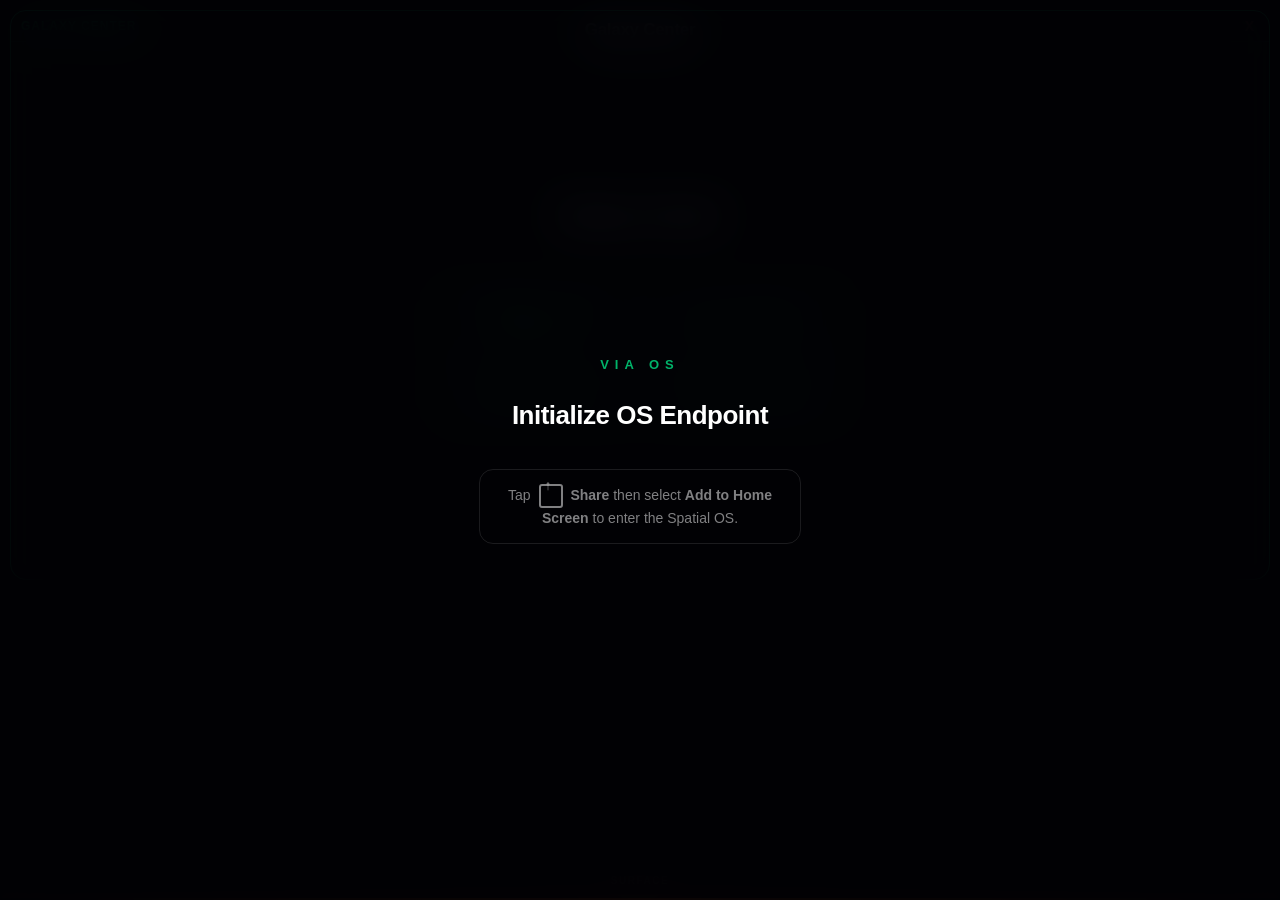
<file: index.html>
<!DOCTYPE html>
<html lang="en">

<head>
  <meta charset="UTF-8">
  <meta name="viewport"
    content="width=device-width, initial-scale=1.0, maximum-scale=1.0, user-scalable=no, viewport-fit=cover">
  <title>VIA Spatial OS</title>

  <!-- PWA MANIFEST -->
  <link rel="manifest" href="manifest.json">

  <!-- iOS PWA -->
  <meta name="apple-mobile-web-app-capable" content="yes">
  <meta name="apple-mobile-web-app-status-bar-style" content="black-translucent">
  <meta name="theme-color" content="#ff671f">
  <link rel="apple-touch-icon" href="./icon-512.png">

  <link rel="stylesheet" href="css/os-core.css">

  <style>
    /* ── Install Trap — inline to guarantee immediate render ── */
    #install-trap {
      position: fixed;
      top: 0;
      left: 0;
      width: 100vw;
      height: 100vh;
      background: rgba(2, 2, 5, 0.92);
      backdrop-filter: blur(20px);
      -webkit-backdrop-filter: blur(20px);
      z-index: 99999;
      display: flex;
      flex-direction: column;
      align-items: center;
      justify-content: center;
      color: #fff;
      font-family: -apple-system, BlinkMacSystemFont, "Segoe UI", Roboto, Helvetica, Arial, sans-serif;
      text-align: center;
      padding: 40px;
      box-sizing: border-box;
    }

    #install-trap .trap-logo {
      font-size: 13px;
      font-weight: 700;
      letter-spacing: 6px;
      color: rgba(0, 255, 150, 0.7);
      margin-bottom: 28px;
      text-transform: uppercase;
    }

    #install-trap h1 {
      font-size: 26px;
      font-weight: 700;
      margin: 0 0 14px;
      letter-spacing: -0.5px;
    }

    #install-trap p {
      font-size: 15px;
      color: #a0a8b8;
      line-height: 1.6;
      max-width: 300px;
      margin: 0;
    }

    #install-trap .ios-hint {
      margin-top: 24px;
      padding: 14px 20px;
      border: 1px solid rgba(255, 255, 255, 0.1);
      border-radius: 14px;
      font-size: 14px;
      color: rgba(255, 255, 255, 0.5);
      max-width: 280px;
      line-height: 1.5;
    }

    .icon-share {
      display: inline-block;
      width: 20px;
      height: 20px;
      border: 2px solid currentColor;
      border-radius: 3px;
      position: relative;
      margin: 0 4px;
      vertical-align: middle;
    }

    .icon-share::after {
      content: '↑';
      position: absolute;
      top: -11px;
      left: 4px;
      font-size: 14px;
      font-weight: bold;
    }
  </style>
</head>

<div id="os-diagnostics" class="debug-hud" style="display: none;"></div>

  <!-- ══════════════════════════════════════════════════════
       INSTALL TRAP — blocks non-installed browser sessions
       ══════════════════════════════════════════════════════ -->
  <div id="install-trap">
    <div class="trap-logo">VIA OS</div>
    <h1>Initialize OS Endpoint</h1>

    <!-- PHASE 1: Android Native Install CTA (shown by install-manager.js) -->
    <button id="btn-install-os" class="btn-glitch">INITIALIZE VIA OS</button>

    <!-- iOS fallback instructions -->
    <div class="ios-hint">
      Tap <span class="icon-share"></span> <strong>Share</strong> then select
      <strong>Add to Home Screen</strong> to enter the Spatial OS.
    </div>
  </div>

  <script>
    // Register Service Worker
    if ('serviceWorker' in navigator) {
      navigator.serviceWorker.register('./sw.js').then(() => {
        console.log('[VIA OS] Service Worker Registered');
      });
    }

    // Verify Standalone Execution — remove trap if already installed
    (function checkStandalone() {
      const isStandalone =
        window.matchMedia('(display-mode: standalone)').matches ||
        window.navigator.standalone ||
        document.referrer.includes('android-app://');

      const trap = document.getElementById('install-trap');
      if (isStandalone && trap) {
        trap.remove();
      }

      window.matchMedia('(display-mode: standalone)').addListener(() => {
        if (window.matchMedia('(display-mode: standalone)').matches) {
          const t = document.getElementById('install-trap');
          if (t) t.remove();
        }
      });
    })();
  </script>

  <!-- ══════════════════════════════════════════════════════
       HUD — Room Name Panel (top center)
       ══════════════════════════════════════════════════════ -->
  <div id="hud-room-name-panel">
    <div id="hud-room-name">Main Room</div>
    <div id="hud-room-desc">The main nexus of all operations.</div>
  </div>

  <!-- ══════════════════════════════════════════════════════
       HUD — Conclude Session (top right)
       ══════════════════════════════════════════════════════ -->
  <button id="btn-conclude-session" class="btn-glitch" title="Compile mission into PDF souvenir">Conclude
    Mission</button>

  <!-- ══════════════════════════════════════════════════════
       SPATIAL MATRIX — 3D Canvas
       Rooms are prodecurally generated via ProceduralRoomEngine
       ══════════════════════════════════════════════════════ -->
  <div id="window-manager" class="window-stack">
    <!-- Split-screen glass panels injected dynamically -->
  </div>

  <!-- ══════════════════════════════════════════════════════
       HUD — Holographic Minimap + Depth Label
       ══════════════════════════════════════════════════════ -->
  <div id="os-minimap" class="hud-glass"></div>
  <div id="hud-depth-label">Surface</div>

  <!-- ══════════════════════════════════════════════════════
       Access Nodes injected via ProceduralRoomEngine
       ══════════════════════════════════════════════════════ -->

  <!-- ══════════════════════════════════════════════════════
       PDF Render Zone — hidden until session compilation
       ══════════════════════════════════════════════════════ -->
  <div id="pdf-render-zone"></div>

  <!-- ══════════════════════════════════════════════════════
       GLYPH LAUNCHER NATIVE HOOKS
       ══════════════════════════════════════════════════════ -->
  <input type="file" id="native-file-picker" multiple style="display:none;" />

  <!-- ══════════════════════════════════════════════════════
       SCRIPTS
       ══════════════════════════════════════════════════════ -->
  <script src="scripts/ecosystem-data.js"></script>
  <script src="scripts/window-manager.js"></script>
  <script src="scripts/install-manager.js"></script>
  <script src="scripts/pattern-tracer.js"></script>
  <script src="scripts/registry-core.js"></script>
  <script src="scripts/spatial-engine.js"></script>
  <script src="scripts/session-compiler.js"></script>

</body>

</html>
</file>
<file: css/os-core.css>
/* css/os-core.css — VIA Spatial OS v2 */

/* ════════════════════════════════════════════════════════════
   BASE
   ════════════════════════════════════════════════════════════ */
body {
  margin: 0;
  overflow: hidden;
  background: #000000;
  color: white;
  font-family: -apple-system, BlinkMacSystemFont, "Segoe UI", Roboto, sans-serif;
  user-select: none;
  -webkit-user-select: none;
  -webkit-touch-callout: none;
  touch-action: none;
  --brand-saffron: #ff671f;
  --matrix-green: #00ff96;
}

/* ════════════════════════════════════════════════════════════
   WINDOW MANAGER (Split-Screen)
   ════════════════════════════════════════════════════════════ */
.window-stack {
  display: flex;
  flex-direction: column;
  justify-content: flex-end;
  gap: 10px;
  height: 100vh;
  padding: 10px;
  padding-bottom: 320px; /* CLEARANCE FOR THUMB GRID */
  z-index: 100;
  position: absolute;
  top: 0;
  width: 100%;
  box-sizing: border-box;
}

.glass-window {
  background: rgba(10, 15, 12, 0.7);
  backdrop-filter: blur(12px);
  -webkit-backdrop-filter: blur(12px);
  border: 1px solid var(--matrix-green);
  border-radius: 16px;
  overflow: hidden;
  transition: all 0.3s cubic-bezier(0.25, 1, 0.5, 1);
  flex: 1;
  display: flex;
  flex-direction: column;
  animation: warp-in-panel 0.4s cubic-bezier(0.19, 1, 0.22, 1);
}

.window-header {
  height: 30px;
  border-bottom: 1px solid rgba(0, 255, 150, 0.2);
  display: flex;
  justify-content: space-between;
  padding: 0 10px;
  align-items: center;
  font-size: 12px;
  background: rgba(0,0,0,0.3);
}

.header-title {
  color: var(--matrix-green);
  font-weight: bold;
  letter-spacing: 1px;
}

.header-close-btn {
  color: rgba(255, 90, 70, 0.8);
  font-size: 14px;
  font-weight: bold;
  cursor: pointer;
  padding: 0 5px;
  transition: transform 0.2s, color 0.2s;
}

.header-close-btn:active, .header-close-btn:hover {
  color: rgba(255, 90, 70, 1);
  transform: scale(1.1);
}

.window-body {
  flex: 1;
  display: flex;
  flex-direction: column;
  align-items: center;
  justify-content: center;
  overflow-y: auto;
  position: relative;
}

@keyframes warp-in-panel {
  0% { transform: scale(0.9); opacity: 0; transform-origin: center bottom; }
  100% { transform: scale(1); opacity: 1; transform-origin: center bottom; }
}

.warp-transition {
  will-change: transform, opacity;
}

.warp-out {
  transform: scale(0) !important;
  opacity: 0;
  transition: all 0.4s cubic-bezier(0.4, 0, 0.2, 1);
}

.warp-in {
  transform: scale(1) !important;
  opacity: 1;
  text-shadow: 0 0 30px var(--matrix-green);
  transition: all 0.6s cubic-bezier(0.19, 1, 0.22, 1);
}

/* Z-axis transitions override — slower, more dramatic scale curve
   Applied temporarily by JS triggerZTransition() */
#spatial-canvas.z-transition-descend {
  transition: transform 0.65s cubic-bezier(0.16, 1, 0.3, 1);
}
#spatial-canvas.z-transition-ascend {
  transition: transform 0.65s cubic-bezier(0.4, 0, 0.6, 1);
}

/* ════════════════════════════════════════════════════════════
   OS NODES
   ════════════════════════════════════════════════════════════ */
.os-node {
  width: 100vw;
  height: 100vh;
  position: absolute;
  top: 0;
  left: 0;
  display: flex;
  align-items: center;
  justify-content: center;
  flex-direction: column;
}

.os-node h2 {
  font-weight: 500;
  letter-spacing: -0.4px;
  color: #e8eaef;
  font-size: 26px;
  background: rgba(255, 255, 255, 0.05);
  padding: 16px 32px;
  border-radius: 100px;
  backdrop-filter: blur(8px);
  -webkit-backdrop-filter: blur(8px);
  box-shadow: 0 4px 24px rgba(0, 0, 0, 0.5);
}
/* Nodes are injected and positioned dynamically via inline styles by SpatialMatrix */

/* ════════════════════════════════════════════════════════════
   HUD — ROOM NAME PANEL (top center)
   ════════════════════════════════════════════════════════════ */
#hud-room-name-panel {
  position: fixed;
  top: 20px;
  left: 50%;
  transform: translateX(-50%);
  text-align: center;
  z-index: 1000;
  pointer-events: none;
  white-space: nowrap;
}

#hud-room-name {
  font-size: 17px;
  font-weight: 600;
  color: rgba(255, 255, 255, 0.95);
  letter-spacing: -0.3px;
  text-shadow: 0 2px 14px rgba(0, 0, 0, 0.9);
}

#hud-room-desc {
  font-size: 12px;
  color: rgba(255, 255, 255, 0.4);
  margin-top: 4px;
  letter-spacing: 0.1px;
}

/* ════════════════════════════════════════════════════════════
   HUD — HOLOGRAPHIC MINIMAP (bottom center)
   ════════════════════════════════════════════════════════════ */
#os-minimap {
  position: fixed;
  bottom: calc(env(safe-area-inset-bottom, 20px) + 30px);
  left: 50%;
  transform: translateX(-50%);
  width: 240px;
  height: 240px;
  display: grid;
  grid-template-columns: repeat(3, 1fr);
  grid-template-rows: repeat(3, 1fr);
  gap: 16px;
  padding: 24px;
  background: rgba(2, 2, 5, 0.75);
  backdrop-filter: blur(20px);
  -webkit-backdrop-filter: blur(20px);
  border: 1px solid rgba(0, 255, 150, 0.2);
  border-radius: 32px;
  z-index: 9999;
  box-shadow: 0 10px 40px rgba(0, 0, 0, 0.4);
  touch-action: none; /* Prevent swipe-to-scroll hijacking while tracing */
  user-select: none;
  -webkit-user-select: none;
}

.hud-dot {
  width: 6px;
  height: 6px;
  background: rgba(255, 255, 255, 0.3);
  border-radius: 50%;
  transition: all 0.3s cubic-bezier(0.25, 1, 0.5, 1);
  place-self: center;
}

.hud-dot.active {
  width: 8px;
  height: 8px;
  background: rgba(255, 255, 255, 0.95);
  box-shadow: 0 0 8px rgba(0, 255, 100, 0.8);
}

.sigil-recognition {
  transform: translateX(-50%) scale(1.1) !important;
  filter: brightness(1.3);
  border-color: var(--brand-saffron) !important;
  transition: all 0.3s cubic-bezier(0.19, 1, 0.22, 1);
  animation: sigil-pulse 0.4s ease-in-out;
}

@keyframes sigil-pulse {
  0% { box-shadow: 0 0 10px rgba(255, 103, 31, 0.2); }
  50% { box-shadow: 0 0 30px rgba(255, 103, 31, 0.6); }
  100% { box-shadow: 0 0 10px rgba(255, 103, 31, 0.2); }
}

/* Depth label below minimap */
#hud-depth-label {
  position: fixed;
  bottom: 14px;
  left: 50%;
  transform: translateX(-50%);
  font-size: 10px;
  font-weight: 600;
  letter-spacing: 1.5px;
  text-transform: uppercase;
  color: rgba(255, 255, 255, 0.4);
  z-index: 1001;
  transition: color 0.3s ease;
  pointer-events: none;
}

/* ════════════════════════════════════════════════════════════
   ACCESS NODES (IN-ROOM NAVIGATION)
   ════════════════════════════════════════════════════════════ */
.node-grid {
  display: grid;
  gap: 16px;
  grid-template-columns: repeat(auto-fit, minmax(140px, 1fr));
  padding: 20px;
  width: 100%;
  max-width: 400px;
  margin-top: 20px;
}

.access-node {
  background: rgba(4, 10, 6, 0.6);
  border: 1px solid var(--matrix-green);
  padding: 16px;
  color: var(--matrix-green);
  text-transform: uppercase;
  font-family: inherit;
  font-size: 13px;
  font-weight: 700;
  letter-spacing: 0.5px;
  cursor: pointer;
  transition: all 0.2s ease;
  backdrop-filter: blur(10px);
  -webkit-backdrop-filter: blur(10px);
  border-radius: 8px;
  box-shadow: 0 0 10px rgba(0, 255, 150, 0.1);
}

.access-node:active, .access-node:hover {
  background: var(--matrix-green);
  color: #000;
  transform: scale(0.95);
  box-shadow: 0 0 20px rgba(0, 255, 150, 0.4);
}

/* ════════════════════════════════════════════════════════════
   HUD — CONCLUDE (top right)
   ════════════════════════════════════════════════════════════ */
#btn-conclude-mission {
  position: fixed;
  top: 20px;
  right: 16px;
  background: rgba(255, 90, 70, 0.12);
  border: 1px solid rgba(255, 90, 70, 0.4);
  color: rgba(255, 110, 90, 1);
  font-family: inherit;
  font-size: 11px;
  font-weight: 700;
  letter-spacing: 0.5px;
  padding: 9px 16px;
  border-radius: 100px;
  cursor: pointer;
  backdrop-filter: blur(10px);
  -webkit-backdrop-filter: blur(10px);
  z-index: 1000;
  transition: background 0.2s ease, transform 0.1s ease;
  text-transform: uppercase;
  -webkit-tap-highlight-color: transparent;
}

#btn-conclude-mission:hover {
  background: rgba(255, 90, 70, 0.22);
  box-shadow: 0 0 20px rgba(255, 90, 70, 0.3);
}

#btn-conclude-mission:active {
  transform: scale(0.95);
}

/* ════════════════════════════════════════════════════════════
   INSTALL CTA — .btn-glitch (inside install trap)
   ════════════════════════════════════════════════════════════ */
.btn-glitch {
  display: none; /* shown by install-manager.js on beforeinstallprompt */
  align-items: center;
  justify-content: center;
  margin-top: 8px;
  margin-bottom: 8px;
  padding: 18px 40px;
  background: rgba(0, 255, 150, 0.08);
  border: 1px solid rgba(0, 255, 150, 0.5);
  color: #00ff96;
  font-family: inherit;
  font-size: 15px;
  font-weight: 800;
  letter-spacing: 3px;
  border-radius: 100px;
  cursor: pointer;
  text-transform: uppercase;
  box-shadow: 0 0 24px rgba(0, 255, 150, 0.2);
  animation: glitch-idle 4s infinite;
  -webkit-tap-highlight-color: transparent;
  transition: background 0.2s ease, transform 0.1s ease;
}

.btn-glitch:active {
  transform: scale(0.97);
  background: rgba(0, 255, 150, 0.18);
}

@keyframes glitch-idle {
  0%, 88%, 100% {
    box-shadow: 0 0 24px rgba(0, 255, 150, 0.25);
    text-shadow: none;
  }
  90% {
    text-shadow: -2px 0 #ff00ea, 2px 0 #00eaff;
    box-shadow: 0 0 36px rgba(0, 255, 150, 0.55);
  }
  92% {
    text-shadow: 2px 0 #ff00ea, -2px 0 #00eaff;
  }
  94% {
    text-shadow: -1px 0 #00eaff;
  }
  96% {
    text-shadow: none;
    box-shadow: 0 0 24px rgba(0, 255, 150, 0.25);
  }
}

/* ════════════════════════════════════════════════════════════
   PDF RENDER ZONE
   Hidden overlay; shown during window.print() call.
   ════════════════════════════════════════════════════════════ */
#pdf-render-zone {
  display: none;
  position: fixed;
  top: 0; left: 0;
  width: 100vw;
  height: 100vh;
  background: #020205; /* Cyberpunk Mission Report */
  color: #ffffff;
  z-index: 999999;
  overflow-y: auto;
  -webkit-overflow-scrolling: touch;
  padding: 60px 40px;
  box-sizing: border-box;
  font-family: 'JetBrains Mono', 'Sora', monospace;
}

.pdf-page {
  max-width: 700px;
  margin: 0 auto;
}

.pdf-logo {
  font-family: -apple-system, BlinkMacSystemFont, "Segoe UI", Roboto, sans-serif;
  font-size: 30px;
  font-weight: 900;
  letter-spacing: 10px;
  color: #111;
  margin-bottom: 10px;
}

.pdf-page h1 {
  font-size: 30px;
  font-weight: 700;
  margin: 0 0 8px;
  color: #111;
  font-family: -apple-system, BlinkMacSystemFont, "Segoe UI", Roboto, sans-serif;
}

.pdf-date {
  font-size: 14px;
  color: #666;
  margin: 0 0 24px;
  font-family: -apple-system, BlinkMacSystemFont, "Segoe UI", Roboto, sans-serif;
}

.pdf-page hr {
  border: none;
  border-top: 2px solid #111;
  margin: 24px 0;
}

.pdf-body h2 {
  font-size: 20px;
  margin: 0 0 6px;
  color: #222;
  font-family: -apple-system, BlinkMacSystemFont, "Segoe UI", Roboto, sans-serif;
}

.pdf-subtitle {
  font-size: 14px;
  color: #666;
  margin: 0 0 20px;
  font-family: -apple-system, BlinkMacSystemFont, "Segoe UI", Roboto, sans-serif;
}

.traversal-log {
  list-style: none;
  padding: 0;
  margin: 0;
}

.traversal-log li {
  display: flex;
  align-items: baseline;
  gap: 10px;
  padding: 10px 0;
  border-bottom: 1px solid #eeeeee;
  font-size: 15px;
  color: #333;
  font-family: -apple-system, BlinkMacSystemFont, "Segoe UI", Roboto, sans-serif;
}

.log-index {
  font-size: 11px;
  color: #aaa;
  font-weight: 600;
  min-width: 22px;
  font-variant-numeric: tabular-nums;
}

.log-time {
  color: #999;
  font-size: 13px;
}

.pdf-footer {
  margin-top: 48px;
  padding-top: 20px;
  border-top: 1px solid #ddd;
  font-size: 12px;
  color: #aaa;
  font-family: -apple-system, BlinkMacSystemFont, "Segoe UI", Roboto, sans-serif;
  line-height: 1.8;
}

/* ════════════════════════════════════════════════════════════
   PRINT MEDIA — High Contrast Souvenir Mode
   ════════════════════════════════════════════════════════════ */
@media print {
  body * { display: none !important; }

  #pdf-render-zone {
    display: block !important;
    position: static !important;
    width: 100% !important;
    height: 100% !important;
    overflow: visible !important;
    padding: 40px !important;
    background: white !important;
    color: black !important;
    -webkit-print-color-adjust: exact;
    print-color-adjust: exact;
  }

  .pdf-page {
    max-width: 100%;
    background: white;
  }

  .traversal-log li {
    page-break-inside: avoid;
    border-color: rgba(255,255,255,0.1);
    color: #ffffff !important;
  }

  .pdf-logo, .pdf-page h1 { color: #00ff96 !important; }
  .pdf-date, .pdf-subtitle { color: rgba(255,255,255,0.5) !important; }
}

/* ════════════════════════════════════════════════════════════
   BRAND ENHANCEMENTS
   ════════════════════════════════════════════════════════════ */
body::after {
  content: '';
  position: fixed;
  bottom: 0;
  left: 0;
  width: 100%;
  height: 2px;
  background: linear-gradient(90deg, transparent, var(--brand-saffron), transparent);
  box-shadow: 0 0 15px var(--brand-saffron);
  z-index: 10000;
  pointer-events: none;
}
.debug-hud {
  position: fixed;
  top: 0;
  left: 0;
  width: 100%;
  background: rgba(2, 2, 5, 0.9);
  color: #00ff88;
  font-family: 'JetBrains Mono', monospace;
  font-size: 10px;
  padding: 10px;
  z-index: 100000;
  pointer-events: none;
  border-bottom: 1px solid rgba(0, 255, 136, 0.3);
  backdrop-filter: blur(8px);
  -webkit-backdrop-filter: blur(8px);
  box-shadow: 0 4px 20px rgba(0, 0, 0, 0.5);
  line-height: 1.4;
}
</file>
